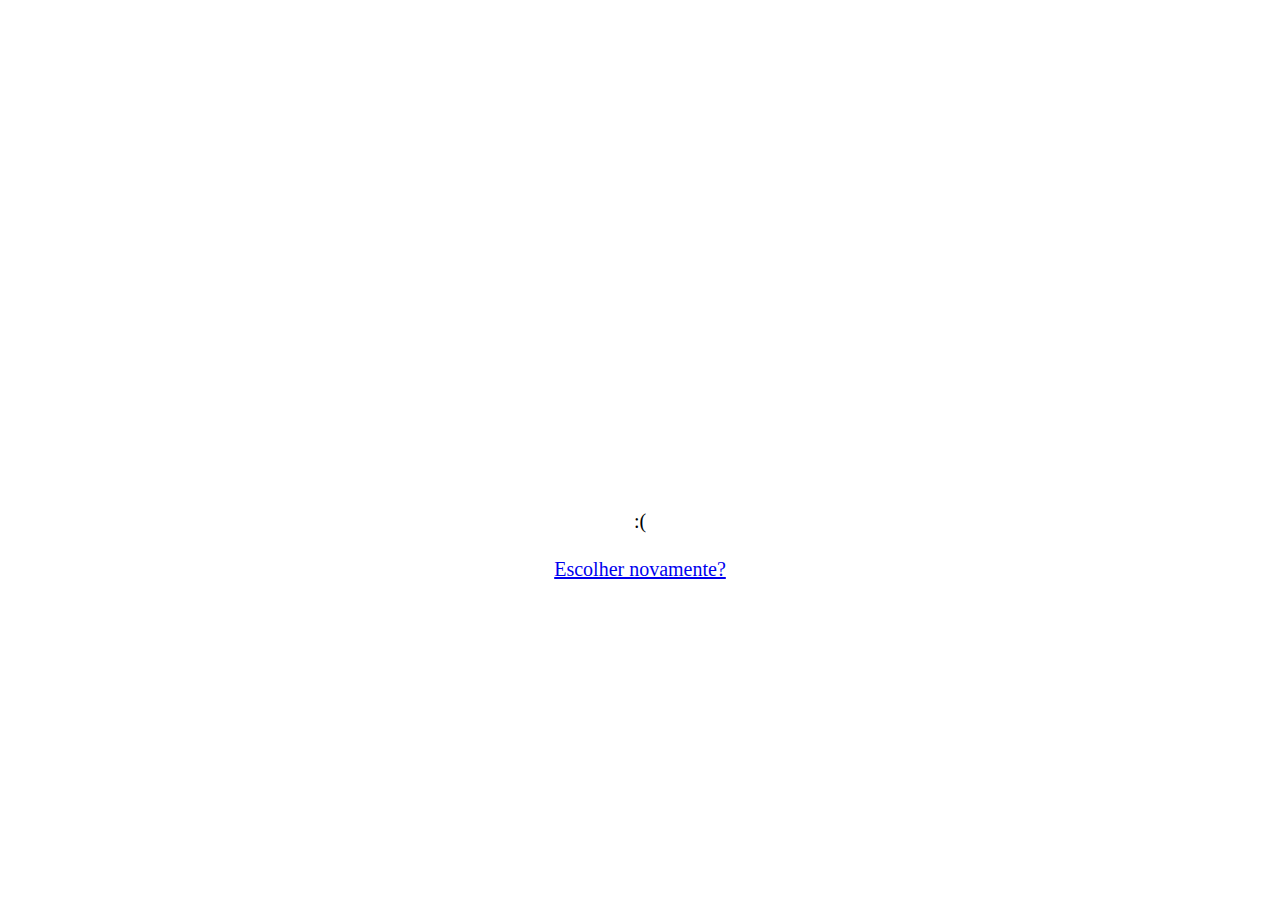
<file: nao.html>
<!DOCTYPE html>
<html>
    <head>
        <title>womp womp</title>
        <link href="nao.css" rel="stylesheet" type="text/css" media="all">
    </head>
    <body>
        <div class="video">
            <iframe width="480" height="438" src="https://www.youtube.com/embed/-5ElXT3_9u4?si=kgEb3Ngn6TzHM9YF?rel=0&amp;autoplay=1&amp;controls=0&amp;showinfo=0" frameborder="0" allow="autoplay" allowfullscreen></iframe>
        </div>
        <div class="sad-emoji">
            <p>:(</p>
        </div>
        <div class="escolha">
            <a href="enter.html">Escolher novamente?</a>
        </div>
    </body>
</html>
</file>
<file: nao.css>
.video {
    max-width: fit-content;
    margin-left: auto;
    margin-right: auto;
    padding: 20px;
}
.sad-emoji {  
    max-width: fit-content;
    margin-left: auto;
    margin-right: auto;
    font-size: 20px;
}
.escolha {
    max-width: fit-content;
    margin-left: auto;
    margin-right: auto;
    padding: 5px;
    font-size: 20px;
}
</file>
